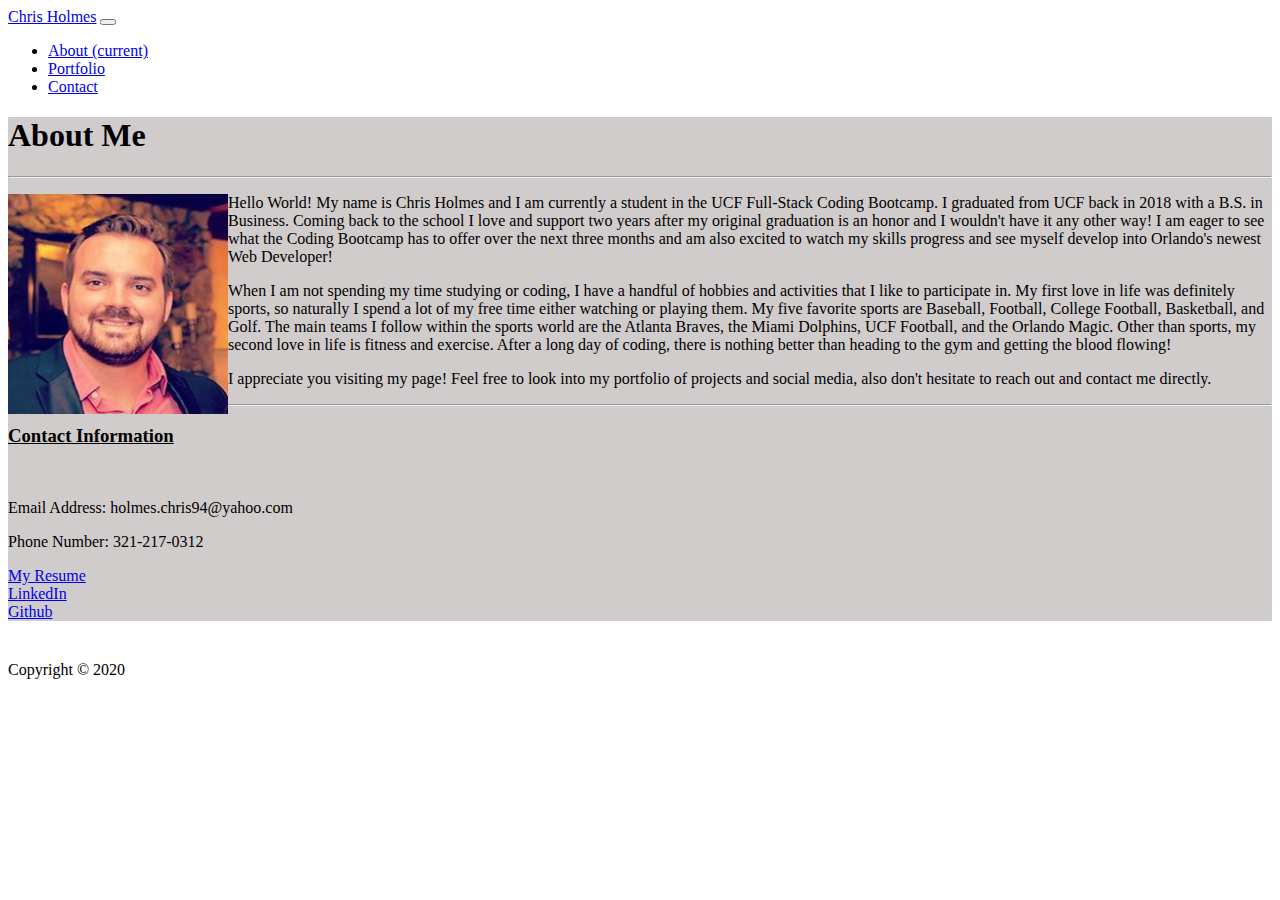
<file: index.html>
<!DOCTYPE html>
<html lang="en">

<head>
    <meta charset="UTF-8">
    <meta name="viewport" content="width=device-width, initial-scale=1.0">
    <title>Portfolio</title>
    <link rel="stylesheet" href="https://stackpath.bootstrapcdn.com/bootstrap/4.5.0/css/bootstrap.min.css"
        integrity="sha384-9aIt2nRpC12Uk9gS9baDl411NQApFmC26EwAOH8WgZl5MYYxFfc+NcPb1dKGj7Sk" crossorigin="anonymous">
    <link rel="stylesheet" href="./assets/css/style.css">
</head>

<body>
    <nav class="navbar navbar-expand-lg navbar-light bg-light">
        <div class="container">
            <a class="navbar-brand" href="#">Chris Holmes</a>
            <button class="navbar-toggler" type="button" data-toggle="collapse" data-target="#navbarNav"
                aria-controls="navbarNav" aria-expanded="false" aria-label="Toggle navigation">
                <span class="navbar-toggler-icon"></span>
            </button>
            <div class="collapse navbar-collapse justify-content-end" id="navbarNav">
                <ul class="navbar-nav">
                    <li class="nav-item">
                        <a class="nav-link" href="index.html">About <span class="sr-only">(current)</span></a>
                    </li>
                    <li class="nav-item">
                        <a class="nav-link" href="portfolio.html">Portfolio</a>
                    </li>
                    <li class="nav-item">
                        <a class="nav-link" href="contact.html">Contact</a>
                    </li>

                </ul>
            </div>
        </div>
    </nav>



    <div class="container">
        <div class="row">
            <div class="col-9 columnBG mt-3 p-3">
                <h1 class="textColor">About Me</h1>
                <hr>
                <div>
                    <img src="./assets/images/headshot new.jpg" alt="Profile Image" class=" aboutIMG mr-4">
                    <div class="textColor">

                        <p>Hello World! My name is Chris Holmes and I am currently a student in the UCF Full-Stack
                            Coding
                            Bootcamp. I graduated from UCF back in 2018 with a B.S. in Business. Coming back to the
                            school I love and support two years after my original graduation is an honor and I wouldn't
                            have it any
                            other way! I am eager to see what the Coding Bootcamp has to offer over the next three
                            months and am also excited to watch my skills progress and see myself develop into Orlando's
                            newest
                            Web Developer!

                        </p>
                        <p>When I am not spending my time studying or coding, I have a handful of hobbies and activities
                            that I like to participate in. My first love in life was definitely sports, so naturally I
                            spend a lot of my free time either watching or playing them. My five favorite sports are
                            Baseball, Football, College Football, Basketball, and Golf. The main teams I follow within
                            the sports world
                            are the Atlanta Braves, the Miami Dolphins, UCF Football, and the Orlando Magic. Other than
                            sports, my
                            second love in life is fitness and exercise. After a long day of coding, there is nothing
                            better than heading to the gym and getting the blood flowing!
                        </p>
                        <p>I appreciate you visiting my page! Feel free to look into my portfolio of projects and
                            social media, also don't hesitate to reach out and contact me directly.</p>
                        <hr>
                        <div class="contactText">
                            <h3>Contact Information</h3>
                            <br>
                            <p>Email Address: holmes.chris94@yahoo.com</p>
                            <p>Phone Number: 321-217-0312</p>
                            <a href="https://docs.google.com/document/d/1LSdfX8gFZfqnwvhdRBPgii2Us2YMQyCk8-ShE8n_f74/edit?usp=sharing"
                                target="_blank">My Resume</a>
                                <br>
                            <a href="https://www.linkedin.com/in/christopher-holmes-034852163/"
                                target="_blank">LinkedIn</a>
                                <br>
                            <a href="https://github.com/Cholmes1994"
                                target="_blank">Github</a>
                        </div>
                    </div>




                </div>


            </div>

        </div>

    </div>
    <footer class="footer bg-dark">
        <div class="container text-center text-white">
            <p class=pt-2>Copyright © 2020</p>

        </div>

    </footer>


    <script src="https://code.jquery.com/jquery-3.5.1.slim.min.js"
        integrity="sha384-DfXdz2htPH0lsSSs5nCTpuj/zy4C+OGpamoFVy38MVBnE+IbbVYUew+OrCXaRkfj"
        crossorigin="anonymous"></script>
    <script src="https://cdn.jsdelivr.net/npm/popper.js@1.16.0/dist/umd/popper.min.js"
        integrity="sha384-Q6E9RHvbIyZFJoft+2mJbHaEWldlvI9IOYy5n3zV9zzTtmI3UksdQRVvoxMfooAo"
        crossorigin="anonymous"></script>
    <script src="https://stackpath.bootstrapcdn.com/bootstrap/4.5.0/js/bootstrap.min.js"
        integrity="sha384-OgVRvuATP1z7JjHLkuOU7Xw704+h835Lr+6QL9UvYjZE3Ipu6Tp75j7Bh/kR0JKI"
        crossorigin="anonymous"></script>














</body>

</html>
</file>
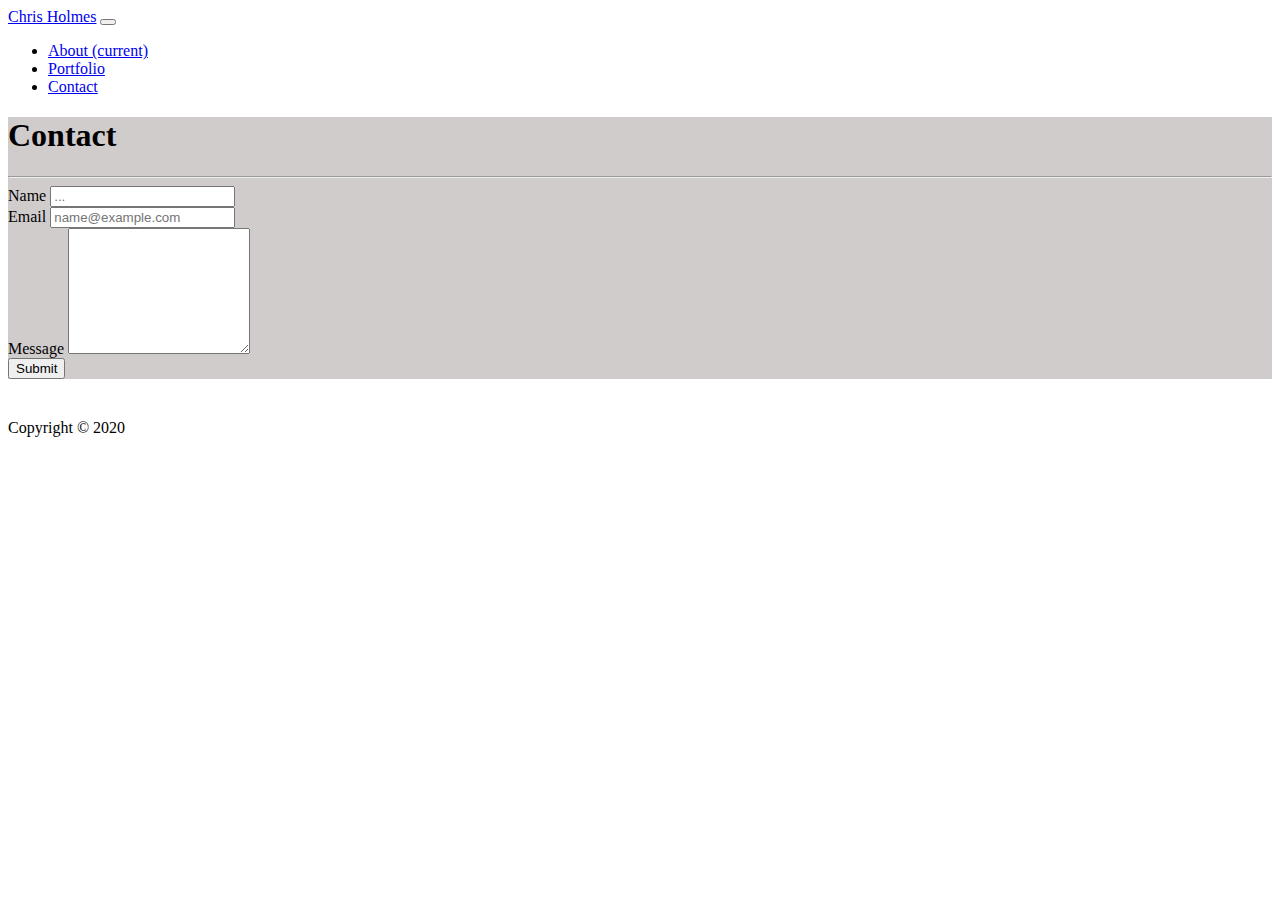
<file: contact.html>
<!DOCTYPE html>
<html lang="en">

<head>
    <meta charset="UTF-8">
    <meta name="viewport" content="width=device-width, initial-scale=1.0">
    <title>Contact</title>
    <link rel="stylesheet" href="https://stackpath.bootstrapcdn.com/bootstrap/4.5.0/css/bootstrap.min.css"
        integrity="sha384-9aIt2nRpC12Uk9gS9baDl411NQApFmC26EwAOH8WgZl5MYYxFfc+NcPb1dKGj7Sk" crossorigin="anonymous">
    <link rel="stylesheet" href="./assets/css/style.css">
</head>

<body>
    <nav class="navbar navbar-expand-lg navbar-light bg-light">
        <div class="container">
            <a class="navbar-brand" href="#">Chris Holmes</a>
            <button class="navbar-toggler" type="button" data-toggle="collapse" data-target="#navbarNav"
                aria-controls="navbarNav" aria-expanded="false" aria-label="Toggle navigation">
                <span class="navbar-toggler-icon"></span>
            </button>
            <div class="collapse navbar-collapse justify-content-end" id="navbarNav">
                <ul class="navbar-nav">
                    <li class="nav-item">
                        <a class="nav-link" href="index.html">About <span class="sr-only">(current)</span></a>
                    </li>
                    <li class="nav-item">
                        <a class="nav-link" href="portfolio.html">Portfolio</a>
                    </li>
                    <li class="nav-item">
                        <a class="nav-link" href="contact.html">Contact</a>
                    </li>

                </ul>
            </div>
        </div>
    </nav>

    <div class="container">
        <div class="row">
            <div class="col-9 columnBG mt-3 p-3">
                <h1 class="textColor">Contact</h1>
                <hr>
                <form>
                    <div class="form-group">
                        <label for="exampleFormControlInput1">Name</label>
                        <input type="name" class="form-control" id="exampleFormControlInput1" placeholder="...">
                    </div>
                    <div class="form-group">
                        <label for="exampleFormControlInput1">Email</label>
                        <input type="email" class="form-control" id="exampleFormControlInput1"
                            placeholder="name@example.com">
                    </div>


                    <div class="form-group">
                        <label for="exampleFormControlTextarea1">Message</label>
                        <textarea class="form-control" id="exampleFormControlTextarea1" rows="8"></textarea>
                    </div>
                </form>
                <div>
                    <button type="button" class="btn btn-primary">Submit</button>
                </div>
            </div>
        </div>
    </div>

    <footer class="footer bg-dark width-100%">
        <div class="container text-center text-white">
            <p class=pt-2>Copyright © 2020</p>

        </div>

    </footer>

    <script src="https://code.jquery.com/jquery-3.5.1.slim.min.js"
        integrity="sha384-DfXdz2htPH0lsSSs5nCTpuj/zy4C+OGpamoFVy38MVBnE+IbbVYUew+OrCXaRkfj"
        crossorigin="anonymous"></script>
    <script src="https://cdn.jsdelivr.net/npm/popper.js@1.16.0/dist/umd/popper.min.js"
        integrity="sha384-Q6E9RHvbIyZFJoft+2mJbHaEWldlvI9IOYy5n3zV9zzTtmI3UksdQRVvoxMfooAo"
        crossorigin="anonymous"></script>
    <script src="https://stackpath.bootstrapcdn.com/bootstrap/4.5.0/js/bootstrap.min.js"
        integrity="sha384-OgVRvuATP1z7JjHLkuOU7Xw704+h835Lr+6QL9UvYjZE3Ipu6Tp75j7Bh/kR0JKI"
        crossorigin="anonymous"></script>

</body>

</html>
</file>
<file: assets/css/style.css>
body{
    background-image: url(https://wallpapertag.com/wallpaper/full/f/8/3/288377-free-technology-background-2560x1400.jpg)
}

.aboutIMG{
    float: left;
   width: 220px;
   height: 220px;
}

.columnBG{
    background-color:rgb(209, 204, 204);
}

.textColor{
color:black;
}



footer{
    position: relative;
    height: 60px;
    bottom: 0;
    width: 100%;
    margin-top: 40px;
}

.portfolioIMG{
    float: left;
    width: 220px;
    height: 220px;
}


#magic{
    color:lightblue;
}

#braves{
    color:lime;
}

#dolphins{
    color: orange;
}

#orlando{
    color: black;
}

h3{
    text-decoration: underline;
}

.contactText{
    color: black;

}
</file>
